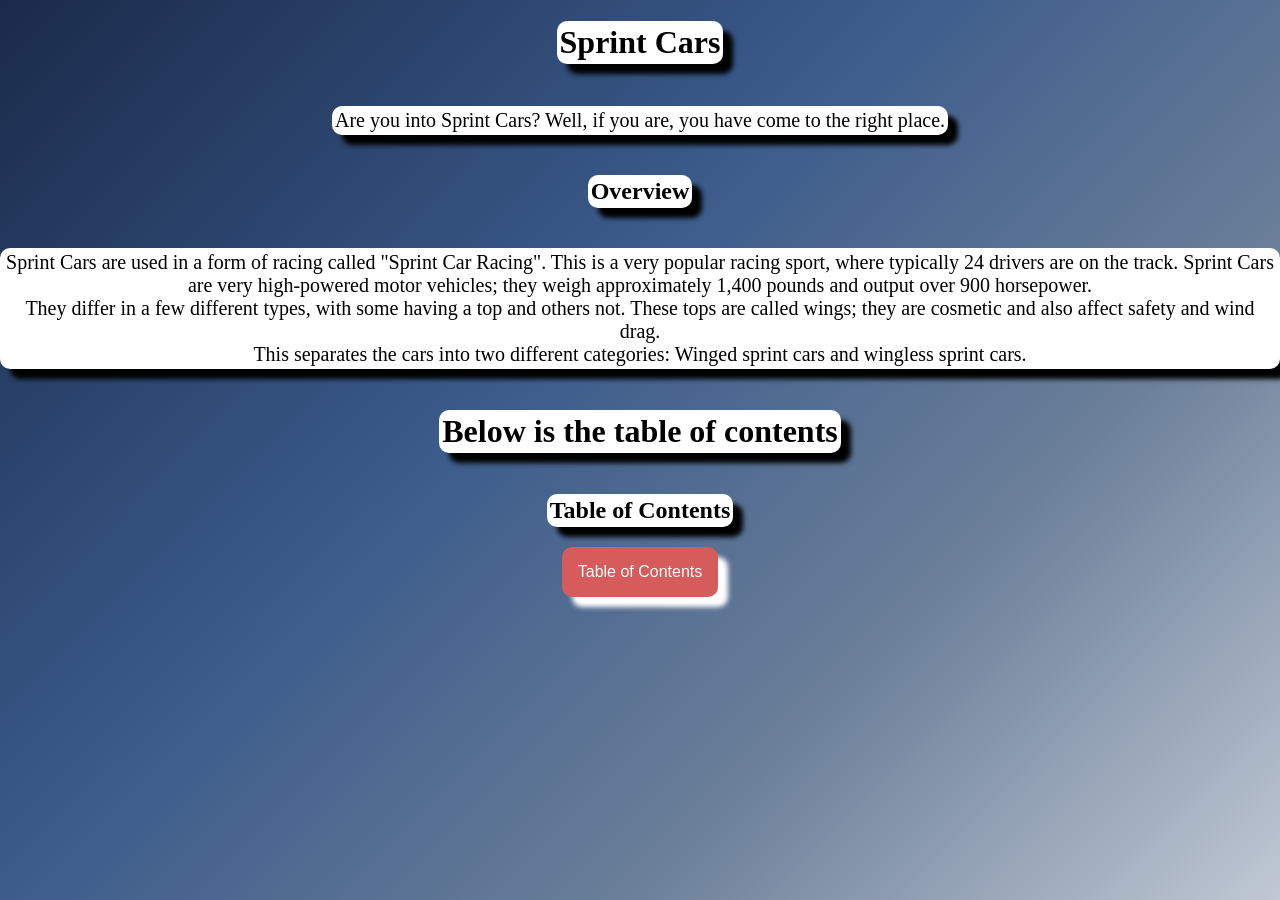
<file: index.html>
<!doctype html>
<html>
<head>
<meta charset="utf-8">
<title>Sprint Cars</title>
<link rel="stylesheet" href="Style.css">
</head>
<body>
 <div id="Main">
	<h1><strong>Sprint Cars</strong></h1><br>
	</div>

	<div id="Intro"> 
	 	<p>Are you into Sprint Cars? Well, if you are, you have come to the right place.</p><br>
		</div>
		
	
	<div id="Overview">
	<br><h2>Overview</h2><br>
	</div>
	<div id="Overview-Paragraph">
	<p>Sprint Cars are used in a form of racing called "Sprint Car Racing". This is a very popular racing sport, where typically 24 drivers are on the track.
		Sprint Cars are very high-powered motor vehicles; they weigh approximately 1,400 pounds and output over 900 horsepower. <br> They differ in a few different types, with some having a top and others not. These tops are called wings; they are cosmetic and also affect safety and wind drag.<br> This separates the cars into two different categories: Winged sprint cars and wingless sprint cars.
	</p>
	</div>
	<div id="Table-Of-Contents-Intro">
		<h1>Below is the table of contents</h1><br>
		</div>
		<div id="Table-Of-Contents">
		<h2>Table of Contents</h2><br>
		</div>

		<div class="Dropdown"> 
			<button class="dropbtn">Table of Contents</button>
			<div class="dropdown-content">
			<a href="Pictures.html"> Pictures </a> 
			<a href="History.html"> History </a> 
			<a href="why.html">Why?</a>
			<a href="games.html">Games</a>
			</div>
		</div>
</body>
</html>
</file>
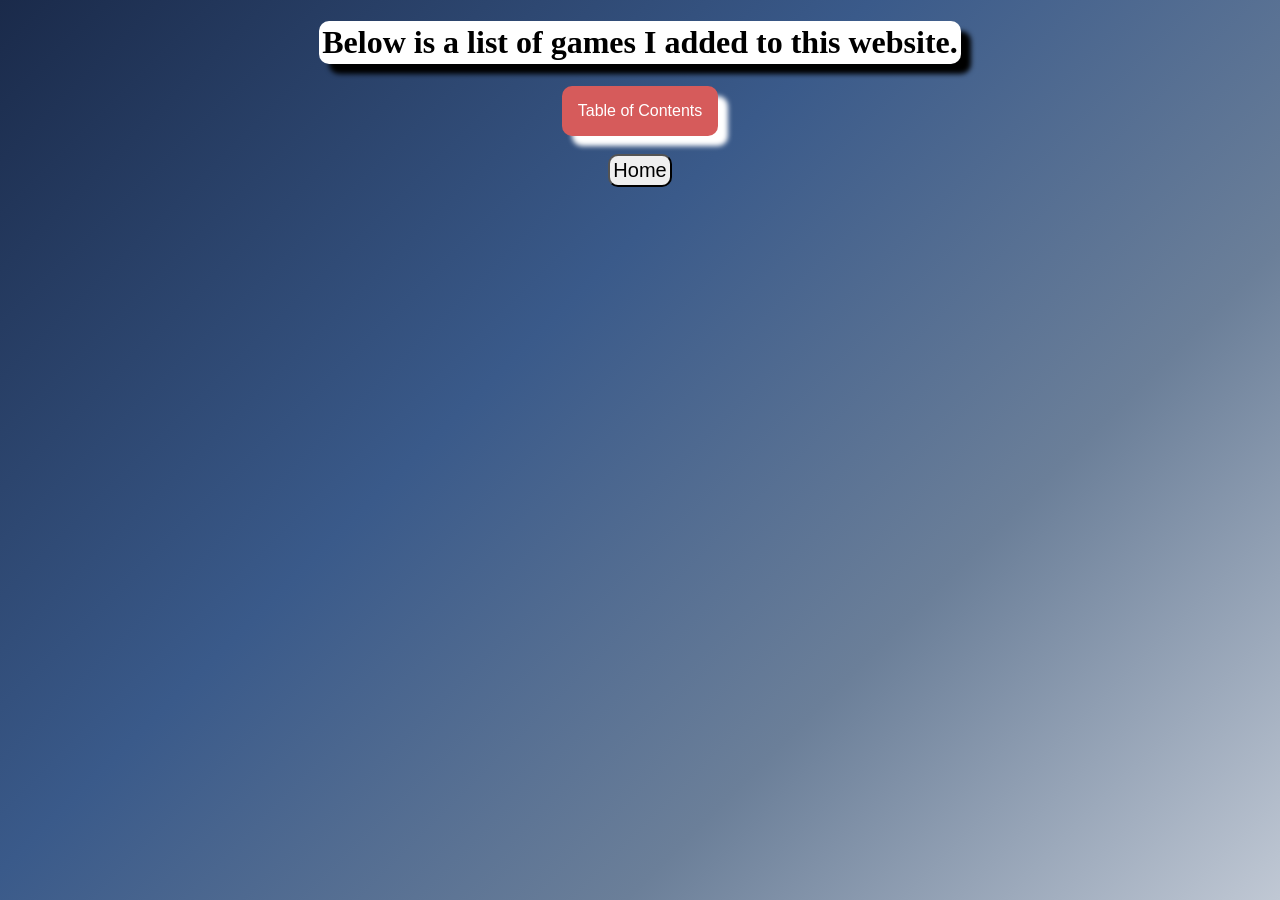
<file: games.html>
<!doctype html>
<html>
<head>
    <title>Website games</title>
    <link rel="stylesheet" href="Style.css">
</head>
<div id="Main">
<h1>Below is a list of games I added to this website.</h1>
</div>
<div class="Dropdown"> 
			<button class="dropbtn">Table of Contents</button>
			<div class="dropdown-content">
			<a href="snake.html"> Snake </a> 
            <a href="pong.html"> Pong</a>
			</div>
		</div><br>

<div id="Home-Button">
   <button class="back-button" onclick="window.location.href='index.html'">Home</button>
   </div>
</html>
</file>
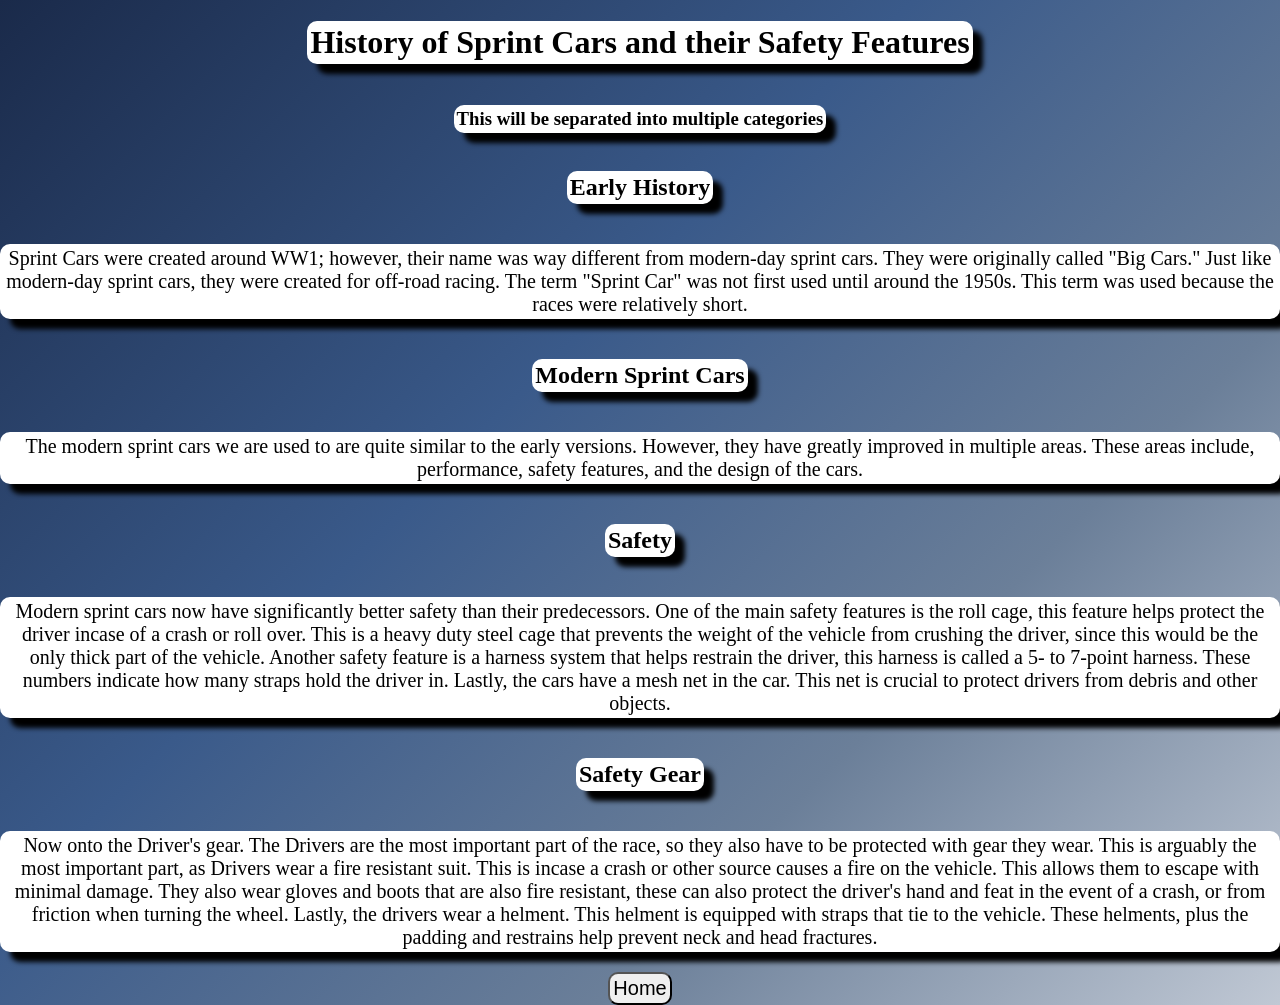
<file: History.html>
<!doctype html>
<html>
<head>
 <title>History of Sprint Cars and their Safety Features</title>
 <link rel="stylesheet" href="Style.css">
</head>

<body>
    <div id="Main">
	<h1>History of Sprint Cars and their Safety Features</h1> <br>
    </div>
    <div id="Intro">
    <h3>This will be separated into multiple categories</h3><br>
    </div>
    <div id="Early-History">
    <h2>Early History</h2><br>
    </div>
    <p>Sprint Cars were created around WW1; however, their name was way different from modern-day sprint cars. They were originally called "Big Cars."
        Just like modern-day sprint cars, they were created for off-road racing. The term "Sprint Car" was not first used until around the 1950s. This term was used because the races were relatively short.
    </p><br>
    <div id="Modern-Sprint-Cars">
    <h2>Modern Sprint Cars</h2><br>
    </div>
    <div id="Modern-Sprint-Cars-Paragraph">
    <p>The modern sprint cars we are used to are quite similar to the early versions. However, they have greatly improved in multiple areas. These areas include, performance, safety features, and the design of the cars.</p><br>
   </div>
   <div id="Safety">
    <h2>Safety</h2><br>
    </div>
    <div id="Safety-Paragraph">
   <p>Modern sprint cars now have significantly better safety than their predecessors. One of the main safety features is the roll cage, this feature
        helps protect the driver incase of a crash or roll over. This is a heavy duty steel cage that prevents the weight of the vehicle from crushing the driver, since this would be the only thick part of the vehicle.
        Another safety feature is a harness system that helps restrain the driver, this harness is called a 5- to 7-point harness. These numbers indicate how many straps hold the driver in.
        Lastly, the cars have a mesh net in the car. This net is crucial to protect drivers from debris and other objects.
    </p>
    </div> 
    <div id="Safety-Gear">
    <h2>Safety Gear</h2><br>
    </div>
    <div id="Safety-Gear-Paragraph">
    <p>Now onto the Driver's gear. The Drivers are the most important part of the race, so they also have to be protected with gear they wear.
        This is arguably the most important part, as Drivers wear a fire resistant suit. This is incase a crash or other source causes a fire on the vehicle.
        This allows them to escape with minimal damage. They also wear gloves and boots that are also fire resistant, these can also protect the driver's
        hand and feat in the event of a crash, or from friction when turning the wheel.
        Lastly, the drivers wear a helment. This helment is equipped with straps that tie to the vehicle. These helments, plus the padding and restrains help
        prevent neck and head fractures. 
    </p>
    </div>
   <div id="Home-Button">
   <button class="back-button" onclick="window.location.href='index.html'">Home</button>
   </div>
</body>
</html>
</file>
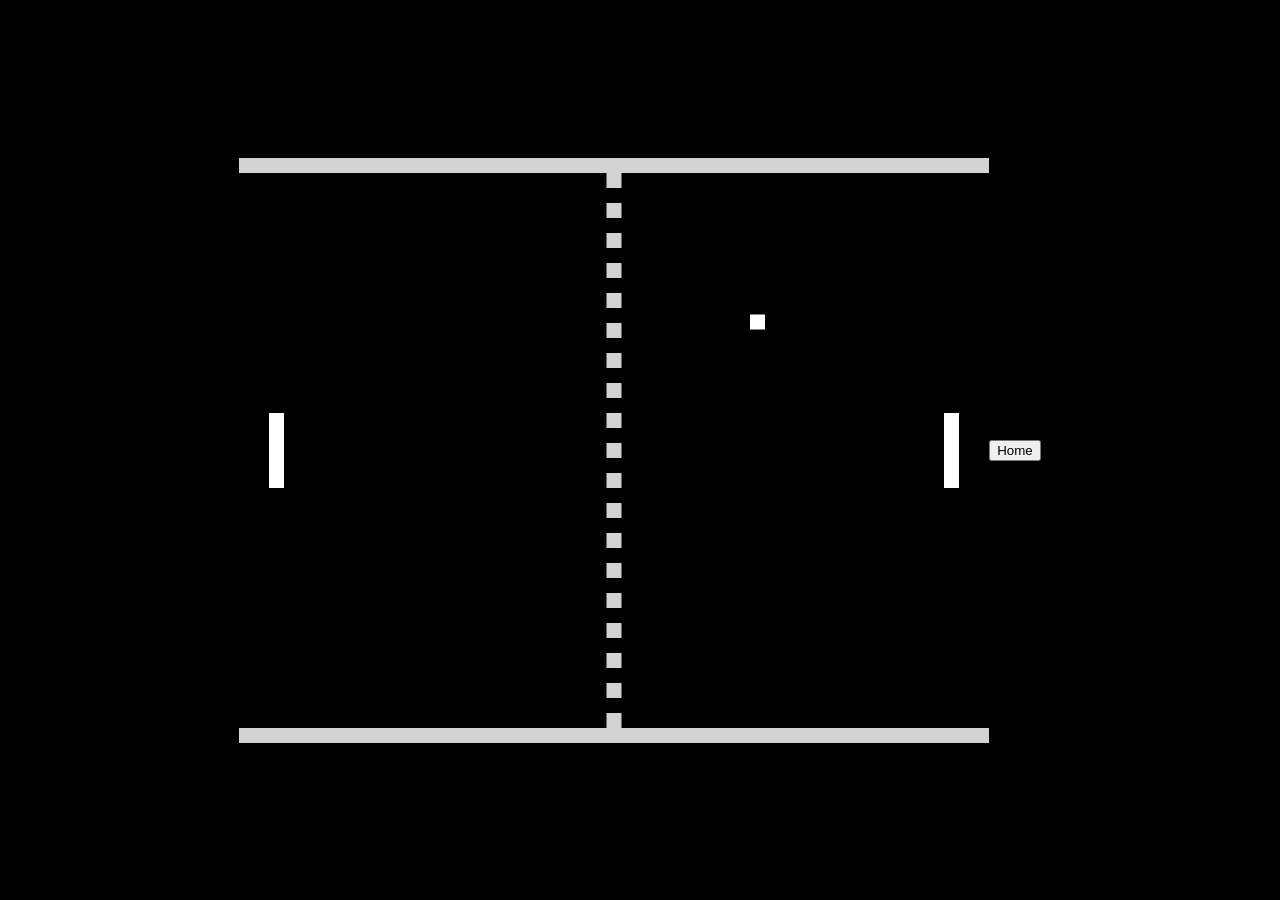
<file: pong.html>
<!DOCTYPE html>
<html>
<head>
  <title>Basic Pong HTML Game</title>
  <meta charset="UTF-8">
  <style>
  html, body {
    height: 100%;
    margin: 0;
  }

  body {
    background: black;
    display: flex;
    align-items: center;
    justify-content: center;
  }
  </style>
</head>
<body>
   
<canvas width="750" height="585" id="game"></canvas>
<script>
const canvas = document.getElementById('game');
const context = canvas.getContext('2d');
const grid = 15;
const paddleHeight = grid * 5; // 80
const maxPaddleY = canvas.height - grid - paddleHeight;

var paddleSpeed = 3;
var ballSpeed = 2;

const leftPaddle = {
  // start in the middle of the game on the left side
  x: grid * 2,
  y: canvas.height / 2 - paddleHeight / 2,
  width: grid,
  height: paddleHeight,

  // paddle velocity
  dy: 0
};
const rightPaddle = {
  // start in the middle of the game on the right side
  x: canvas.width - grid * 3,
  y: canvas.height / 2 - paddleHeight / 2,
  width: grid,
  height: paddleHeight,

  // paddle velocity
  dy: 0
};
const ball = {
  // start in the middle of the game
  x: canvas.width / 2,
  y: canvas.height / 2,
  width: grid,
  height: grid,

  // keep track of when need to reset the ball position
  resetting: false,

  // ball velocity (start going to the top-right corner)
  dx: ballSpeed,
  dy: -ballSpeed
};

// check for collision between two objects using axis-aligned bounding box (AABB)
// @see https://developer.mozilla.org/en-US/docs/Games/Techniques/2D_collision_detection
function collides(obj1, obj2) {
  return obj1.x < obj2.x + obj2.width &&
         obj1.x + obj1.width > obj2.x &&
         obj1.y < obj2.y + obj2.height &&
         obj1.y + obj1.height > obj2.y;
}

// game loop
function loop() {
  requestAnimationFrame(loop);
  context.clearRect(0,0,canvas.width,canvas.height);

  // move paddles by their velocity
  leftPaddle.y += leftPaddle.dy;
  rightPaddle.y += rightPaddle.dy;

  // prevent paddles from going through walls
  if (leftPaddle.y < grid) {
    leftPaddle.y = grid;
  }
  else if (leftPaddle.y > maxPaddleY) {
    leftPaddle.y = maxPaddleY;
  }

  if (rightPaddle.y < grid) {
    rightPaddle.y = grid;
  }
  else if (rightPaddle.y > maxPaddleY) {
    rightPaddle.y = maxPaddleY;
  }

  // draw paddles
  context.fillStyle = 'white';
  context.fillRect(leftPaddle.x, leftPaddle.y, leftPaddle.width, leftPaddle.height);
  context.fillRect(rightPaddle.x, rightPaddle.y, rightPaddle.width, rightPaddle.height);

  // move ball by its velocity
  ball.x += ball.dx;
  ball.y += ball.dy;

  // prevent ball from going through walls by changing its velocity
  if (ball.y < grid) {
    ball.y = grid;
    ball.dy *= -1;
  }
  else if (ball.y + grid > canvas.height - grid) {
    ball.y = canvas.height - grid * 2;
    ball.dy *= -1;
  }

  // reset ball if it goes past paddle (but only if we haven't already done so)
  if ( (ball.x < 0 || ball.x > canvas.width) && !ball.resetting) {
    ball.resetting = true;

    // give some time for the player to recover before launching the ball again
    setTimeout(() => {
      ball.resetting = false;
      ball.x = canvas.width / 2;
      ball.y = canvas.height / 2;
    }, 400);
  }

  // check to see if ball collides with paddle. if they do change x velocity
  if (collides(ball, leftPaddle)) {
    ball.dx *= -1;

    // move ball next to the paddle otherwise the collision will happen again
    // in the next frame
    ball.x = leftPaddle.x + leftPaddle.width;
  }
  else if (collides(ball, rightPaddle)) {
    ball.dx *= -1;

    // move ball next to the paddle otherwise the collision will happen again
    // in the next frame
    ball.x = rightPaddle.x - ball.width;
  }

  // draw ball
  context.fillRect(ball.x, ball.y, ball.width, ball.height);

  // draw walls
  context.fillStyle = 'lightgrey';
  context.fillRect(0, 0, canvas.width, grid);
  context.fillRect(0, canvas.height - grid, canvas.width, canvas.height);

  // draw dotted line down the middle
  for (let i = grid; i < canvas.height - grid; i += grid * 2) {
    context.fillRect(canvas.width / 2 - grid / 2, i, grid, grid);
  }
}

// listen to keyboard events to move the paddles
document.addEventListener('keydown', function(e) {

  // up arrow key
  if (e.which === 38) {
    rightPaddle.dy = -paddleSpeed;
  }
  // down arrow key
  else if (e.which === 40) {
    rightPaddle.dy = paddleSpeed;
  }

  // w key
  if (e.which === 87) {
    leftPaddle.dy = -paddleSpeed;
  }
  // a key
  else if (e.which === 83) {
    leftPaddle.dy = paddleSpeed;
  }
});

// listen to keyboard events to stop the paddle if key is released
document.addEventListener('keyup', function(e) {
  if (e.which === 38 || e.which === 40) {
    rightPaddle.dy = 0;
  }

  if (e.which === 83 || e.which === 87) {
    leftPaddle.dy = 0;
  }
});

// start the game
requestAnimationFrame(loop);
</script>
 <div id="Home-Button">
   <button class="back-button" onclick="window.location.href='index.html'">Home</button>
   </div>
</body>
</html>
</file>
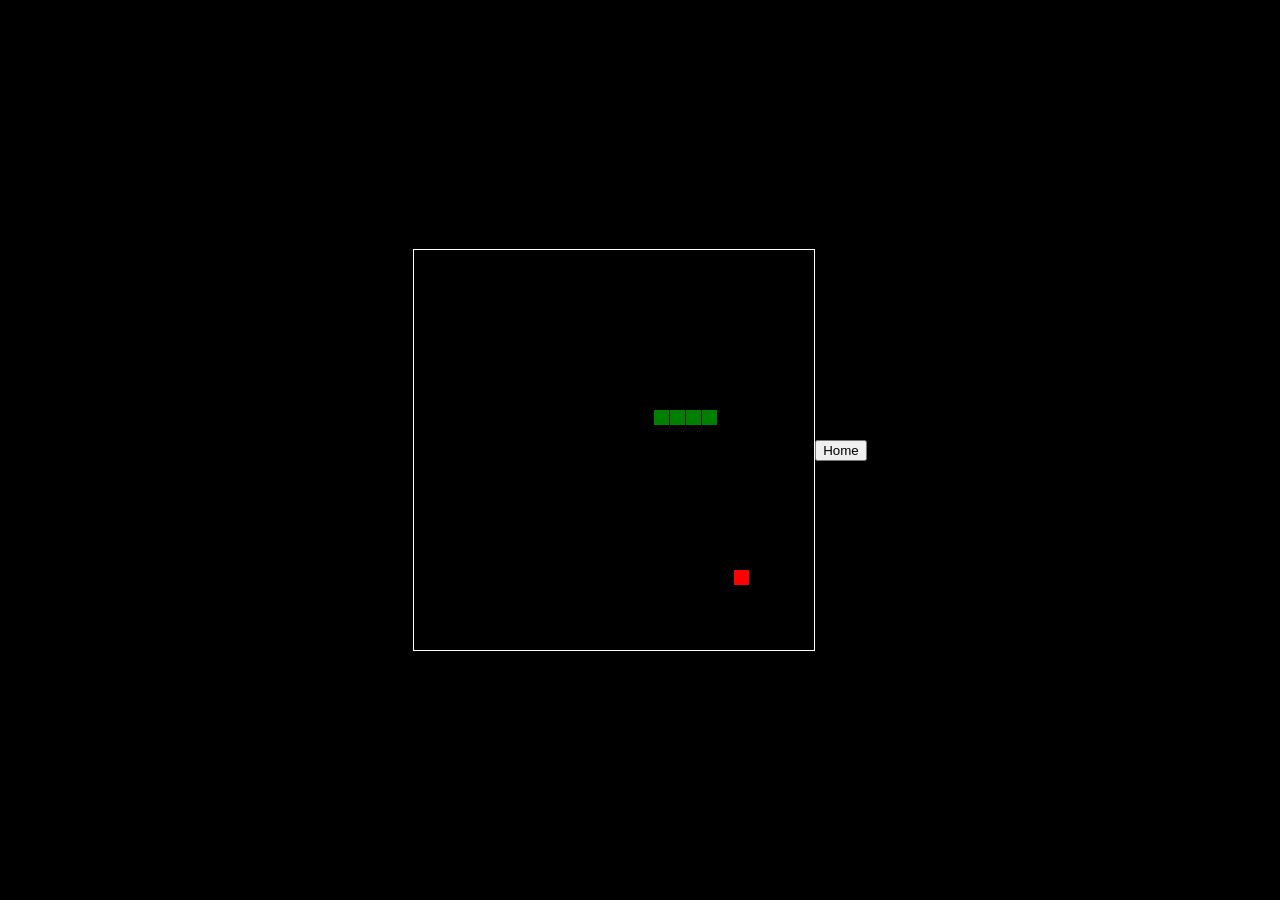
<file: snake.html>
<!doctype html>
<html>
<head>
  <title>Snake HTML Game</title>
  <meta charset="UTF-8">
  <style>
  html, body {
    height: 100%;
    margin: 0;
  }

  body {
    background: black;
    display: flex;
    align-items: center;
    justify-content: center;
  }
  canvas {
    border: 1px solid white;
  }
  </style>
</head>
<body>
<canvas width="400" height="400" id="game"></canvas>
<script>
var canvas = document.getElementById('game');
var context = canvas.getContext('2d');

// the canvas width & height, snake x & y, and the apple x & y, all need to be a multiples of the grid size in order for collision detection to work
// (e.g. 16 * 25 = 400)
var grid = 16;
var count = 0;

var snake = {
  x: 160,
  y: 160,

  // snake velocity. moves one grid length every frame in either the x or y direction
  dx: grid,
  dy: 0,

  // keep track of all grids the snake body occupies
  cells: [],

  // length of the snake. grows when eating an apple
  maxCells: 4
};
var apple = {
  x: 320,
  y: 320
};

// get random whole numbers in a specific range
// @see https://stackoverflow.com/a/1527820/2124254
function getRandomInt(min, max) {
  return Math.floor(Math.random() * (max - min)) + min;
}

// game loop
function loop() {
  requestAnimationFrame(loop);

  // slow game loop to 15 fps instead of 60 (60/15 = 4)
  if (++count < 8) {
    return;
  }

  count = 0;
  context.clearRect(0,0,canvas.width,canvas.height);

  // move snake by it's velocity
  snake.x += snake.dx;
  snake.y += snake.dy;

  // wrap snake position horizontally on edge of screen
  if (snake.x < 0) {
    snake.x = canvas.width - grid;
  }
  else if (snake.x >= canvas.width) {
    snake.x = 0;
  }

  // wrap snake position vertically on edge of screen
  if (snake.y < 0) {
    snake.y = canvas.height - grid;
  }
  else if (snake.y >= canvas.height) {
    snake.y = 0;
  }

  // keep track of where snake has been. front of the array is always the head
  snake.cells.unshift({x: snake.x, y: snake.y});

  // remove cells as we move away from them
  if (snake.cells.length > snake.maxCells) {
    snake.cells.pop();
  }

  // draw apple
  context.fillStyle = 'red';
  context.fillRect(apple.x, apple.y, grid-1, grid-1);

  // draw snake one cell at a time
  context.fillStyle = 'green';
  snake.cells.forEach(function(cell, index) {

    // drawing 1 px smaller than the grid creates a grid effect in the snake body so you can see how long it is
    context.fillRect(cell.x, cell.y, grid-1, grid-1);

    // snake ate apple
    if (cell.x === apple.x && cell.y === apple.y) {
      snake.maxCells++;

      // canvas is 400x400 which is 25x25 grids
      apple.x = getRandomInt(0, 25) * grid;
      apple.y = getRandomInt(0, 25) * grid;
    }

    // check collision with all cells after this one (modified bubble sort)
    for (var i = index + 1; i < snake.cells.length; i++) {

      // snake occupies same space as a body part. reset game
      if (cell.x === snake.cells[i].x && cell.y === snake.cells[i].y) {
        snake.x = 160;
        snake.y = 160;
        snake.cells = [];
        snake.maxCells = 4;
        snake.dx = grid;
        snake.dy = 0;

        apple.x = getRandomInt(0, 25) * grid;
        apple.y = getRandomInt(0, 25) * grid;
      }
    }
  });
}

// listen to keyboard events to move the snake
document.addEventListener('keydown', function(e) {
  // prevent snake from backtracking on itself by checking that it's
  // not already moving on the same axis (pressing left while moving
  // left won't do anything, and pressing right while moving left
  // shouldn't let you collide with your own body)

  // left arrow key
  if (e.which === 37 && snake.dx === 0) {
    snake.dx = -grid;
    snake.dy = 0;
  }
  // up arrow key
  else if (e.which === 38 && snake.dy === 0) {
    snake.dy = -grid;
    snake.dx = 0;
  }
  // right arrow key
  else if (e.which === 39 && snake.dx === 0) {
    snake.dx = grid;
    snake.dy = 0;
  }
  // down arrow key
  else if (e.which === 40 && snake.dy === 0) {
    snake.dy = grid;
    snake.dx = 0;
  }
});

// start the game
requestAnimationFrame(loop);
</script>
<div id="Home-Button">
   <button class="back-button" onclick="window.location.href='index.html'">Home</button>
   </div>
</body>
</html>
</file>
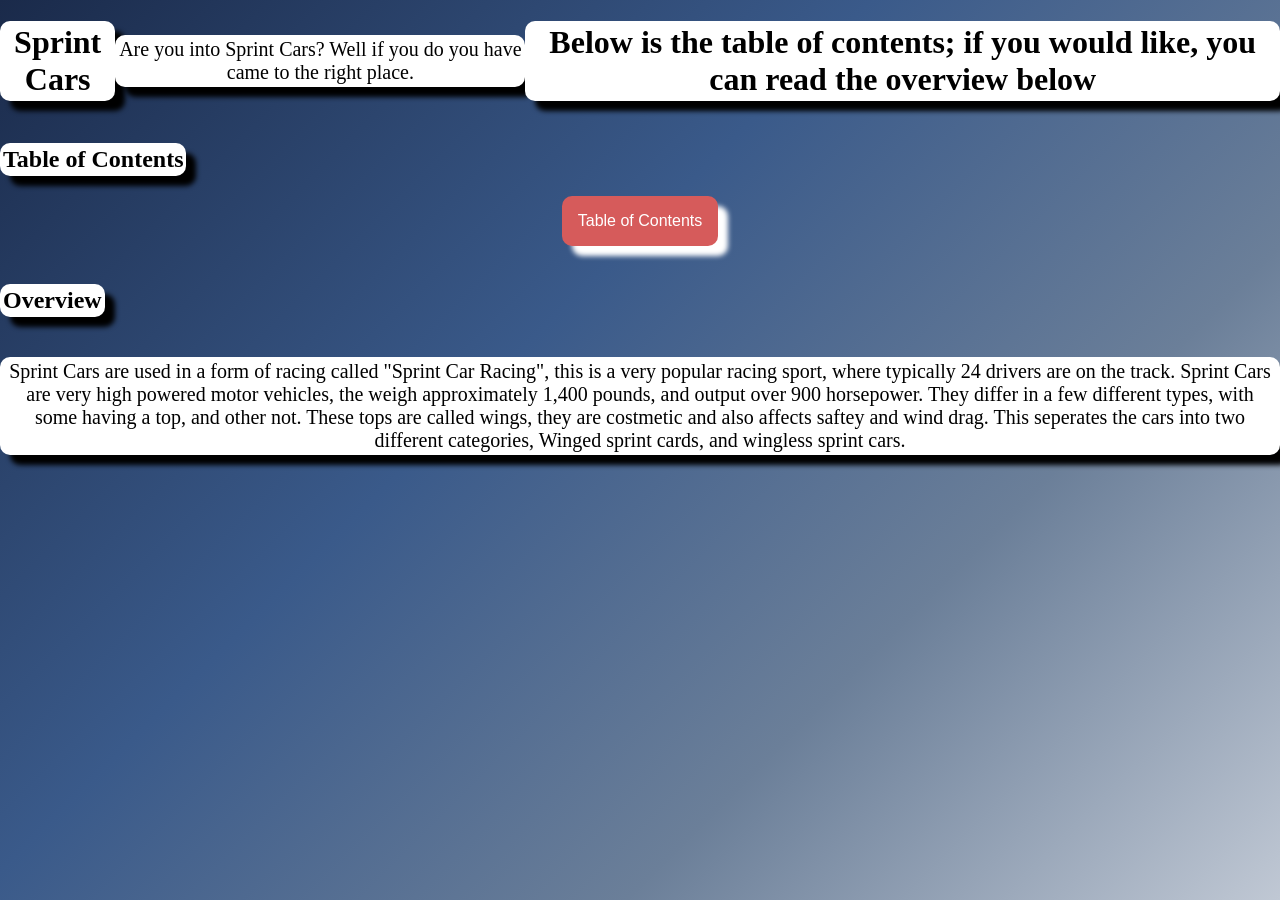
<file: sprintcars.html>
<!doctype html>
<html>
<head>
<meta charset="utf-8">
<title>Sprint Cars</title>
<link rel="stylesheet" href="Style.css">
</head>
<body>
 <div id="Main">
	<h1><strong>Sprint Cars</strong></h1><br>
	 	<p>Are you into Sprint Cars? Well if you do you have came to the right place.</p><br>
		<h1>Below is the table of contents; if you would like, you can read the overview below</h1><br>
	</div>
		<h2>Table of Contents</h2><br>
		<div class="Dropdown">
			<button class="dropbtn">Table of Contents</button>
			<div class="dropdown-content">
			<a href="Pictures.html"> Pictures </a> 
			<a href="History.html"> History </a> 
			</div>
		</div>
	</ul>
	<br><h2>Overview</h2><br>
	<p>Sprint Cars are used in a form of racing called "Sprint Car Racing", this is a very popular racing sport, where typically 24 drivers are on the track.
		Sprint Cars are very high powered motor vehicles, the weigh approximately 1,400 pounds, and output over 900 horsepower. They differ in a few different types, with some having a top, and other not. These tops are called wings, they are costmetic and also affects saftey and wind drag. This seperates the cars into two different categories, Winged sprint cards, and wingless sprint cars.

	</p>
</body>
</html>
</file>
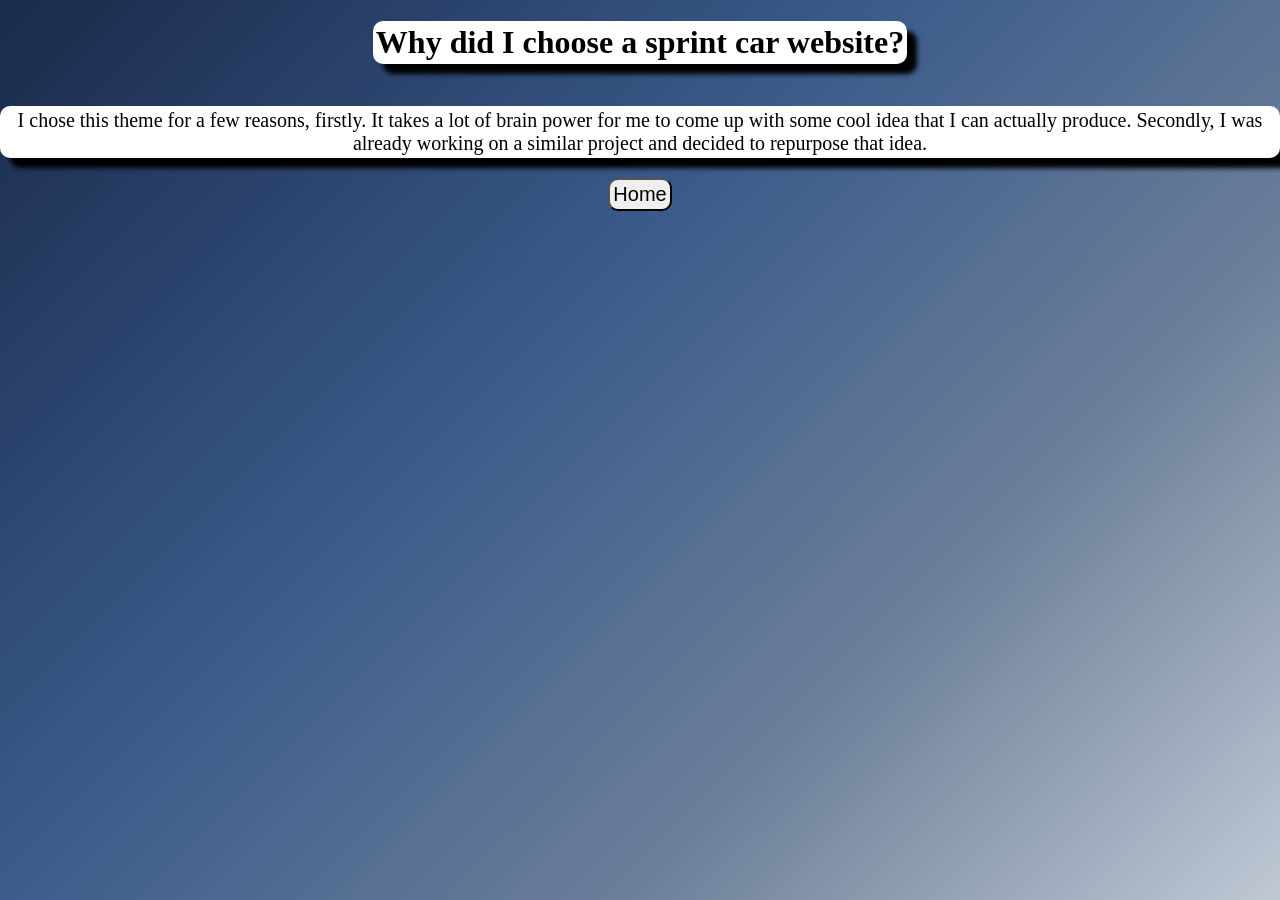
<file: why.html>
<!doctype html>
<html>
    <head>
        <link rel="stylesheet" href="Style.css">
    </head>
<body>
    <div id="Intro">
<h1>Why did I choose a sprint car website?</h1>
</div>
<div id="Paragraph">
<p>I chose this theme for a few reasons, firstly. It takes a lot of brain power for me to come up with some cool idea that I can actually produce.
    Secondly, I was already working on a similar project and decided to repurpose that idea.</p>
</div>
<div id="Home-Button">
   <button class="back-button" onclick="window.location.href='index.html'">Home</button>
   </div>
</body>
</html>
</file>
<file: Style.css>
body {
  margin: 0;
  min-height: 100vh;
  background: linear-gradient(135deg, #1a2a4a 0%, #3a5a8a 40%, #6b7f99 70%, #c0c8d4 100%);
  
}

h1 {
    box-shadow: 10px 10px 5px;
    -webkit-animation: tracking-in-expand-fwd 0.8s cubic-bezier(0.215, 0.610, 0.355, 1.000) both;
	animation: tracking-in-expand-fwd 0.8s cubic-bezier(0.215, 0.610, 0.355, 1.000) both;
    background-color: #ffffff;
    border-radius: 10px;
    display: inline-block;
    padding: 3px;
    text-align: center;
}

p {
    box-shadow: 10px 10px 5px;
   -webkit-animation: tracking-in-expand-fwd 0.8s cubic-bezier(0.215, 0.610, 0.355, 1.000) both;
	animation: tracking-in-expand-fwd 0.8s cubic-bezier(0.215, 0.610, 0.355, 1.000) both;
    background-color: white;
    border-radius: 10px;
    display: inline-block;
    padding: 3px;
    text-align: center;
    font-size: 20px;
}

h2 {
    box-shadow: 10px 10px 5px;
    -webkit-animation: tracking-in-expand-fwd 0.8s cubic-bezier(0.215, 0.610, 0.355, 1.000) both;
	animation: tracking-in-expand-fwd 0.8s cubic-bezier(0.215, 0.610, 0.355, 1.000) both;
    background-color: white;
    border-radius: 10px;
    display: inline-block;
    padding: 3px;
}

h3 {
    box-shadow: 10px 10px 5px;
    -webkit-animation: tracking-in-expand-fwd 0.8s cubic-bezier(0.215, 0.610, 0.355, 1.000) both;
	animation: tracking-in-expand-fwd 0.8s cubic-bezier(0.215, 0.610, 0.355, 1.000) both;
    background-color: white;
    border-radius: 10px;
    display: inline-block;
    padding: 3px;
}

.Dropdown {
    position: relative;
    display: flex;
    justify-content: center;
    align-items: center;
    width: max-content;
    margin-inline: auto;
    
}

.dropbtn {
    background-color: #d65b5b;
    color: white;
    padding: 16px;
    font-size: 16px;
    border: none;
    cursor: pointer;
    border-radius: 10px;
    -webkit-animation: tracking-in-expand-fwd 0.8s cubic-bezier(0.215, 0.610, 0.355, 1.000) both;
	animation: tracking-in-expand-fwd 0.8s cubic-bezier(0.215, 0.610, 0.355, 1.000) both;
    box-shadow: 10px 10px 5px;
}

.dropdown-content {
    display: none;
    position: absolute;
    top: 100%;
    left: 1;
    z-index: 1000;
    background-color: #f9f9f9;
    min-width: 200px;
    box-shadow: 0px 8px 16px 0px rgba(0,0,0,0.2);
    border-radius: 10px;
}

.dropdown-content a {
    color: black;
    padding: 12px 16px;
    text-decoration: none;
    display: block;
    border-radius: 10px;
    
}

.dropdown-content a:hover {
    display: block;
    background-color: #f1f1f1;
    box-shadow: 10px 10px;
    
}

.Dropdown:hover .dropdown-content {
    display: block;
    box-shadow: 10px 10px 5px;
}

.Dropdown:hover .dropbtn {
    background-color: #2d3544;
}

.back-button {
    -webkit-animation: tracking-in-expand-fwd 0.8s cubic-bezier(0.215, 0.610, 0.355, 1.000) both;
	animation: tracking-in-expand-fwd 0.8s cubic-bezier(0.215, 0.610, 0.355, 1.000) both;
    padding: 3px;
    display: inline-block;
    font-size: 20px;
    cursor: pointer;
    border-radius: 10px;
}

.back-button:hover {
    background-color: #4CAF50;
    box-shadow: 0 8px 16px 0 rgb(0, 0, 0);
}

#Main {
    display: flex;
    justify-content: center;
    align-items: center;
}

#Intro {
    display: flex;
    justify-content: center;
    align-items: center;
}

#Table-Of-Contents-Intro {
    display: flex;
    justify-content: center;
    align-items: center;
}

#Table-Of-Contents {
    display: flex;
    justify-content: center;
    align-items: center;
}

#Overview {
    display: flex;
    justify-content: center;
    align-items: center;
}

#Early-History {
    display: flex;
    justify-content: center;
    align-items: center;
}

#Modern-Sprint-Cars {
    display: flex;
    justify-content: center;
    align-items: center;
}

#Modern-Sprint-Cars-Paragraph {
    display: flex;
    justify-content: center;
    align-items: center;
}

#Home-Button {
    display: flex;
    justify-content: center;
    align-items: center;
}

#Overview-Paragraph {
    display: flex;
    justify-content: center;
    align-items: center;
}

#Safety {
    display: flex;
    justify-content: center;
    align-items: center;
}

#Safety-Paragraph {
    display: flex;
    justify-content: center;
    align-items: center;
}

#Safety-Gear {
    display: flex;
    justify-content: center;
    align-items: center;
}

#Safety-Gear-Paragraph {
    display: flex;
    justify-content: center;
    align-items: center;
}

/* ----------------------------------------------
 * Generated by Animista on 2026-6-3 20:58:18
 * Licensed under FreeBSD License.
 * See http://animista.net/license for more info. 
 * w: http://animista.net, t: @cssanimista
 * ---------------------------------------------- */

/**
 * ----------------------------------------
 * animation slide-in-fwd-right
 * ----------------------------------------
 */
@-webkit-keyframes tracking-in-expand-fwd {
  0% {
    letter-spacing: -0.5em;
    -webkit-transform: translateZ(-700px);
            transform: translateZ(-700px);
    opacity: 0;
  }
  40% {
    opacity: 0.6;
  }
  100% {
    -webkit-transform: translateZ(0);
            transform: translateZ(0);
    opacity: 1;
  }
}
@keyframes tracking-in-expand-fwd {
  0% {
    letter-spacing: -0.5em;
    -webkit-transform: translateZ(-700px);
            transform: translateZ(-700px);
    opacity: 0;
  }
  40% {
    opacity: 0.6;
  }
  100% {
    -webkit-transform: translateZ(0);
            transform: translateZ(0);
    opacity: 1;
  }
}
</file>
